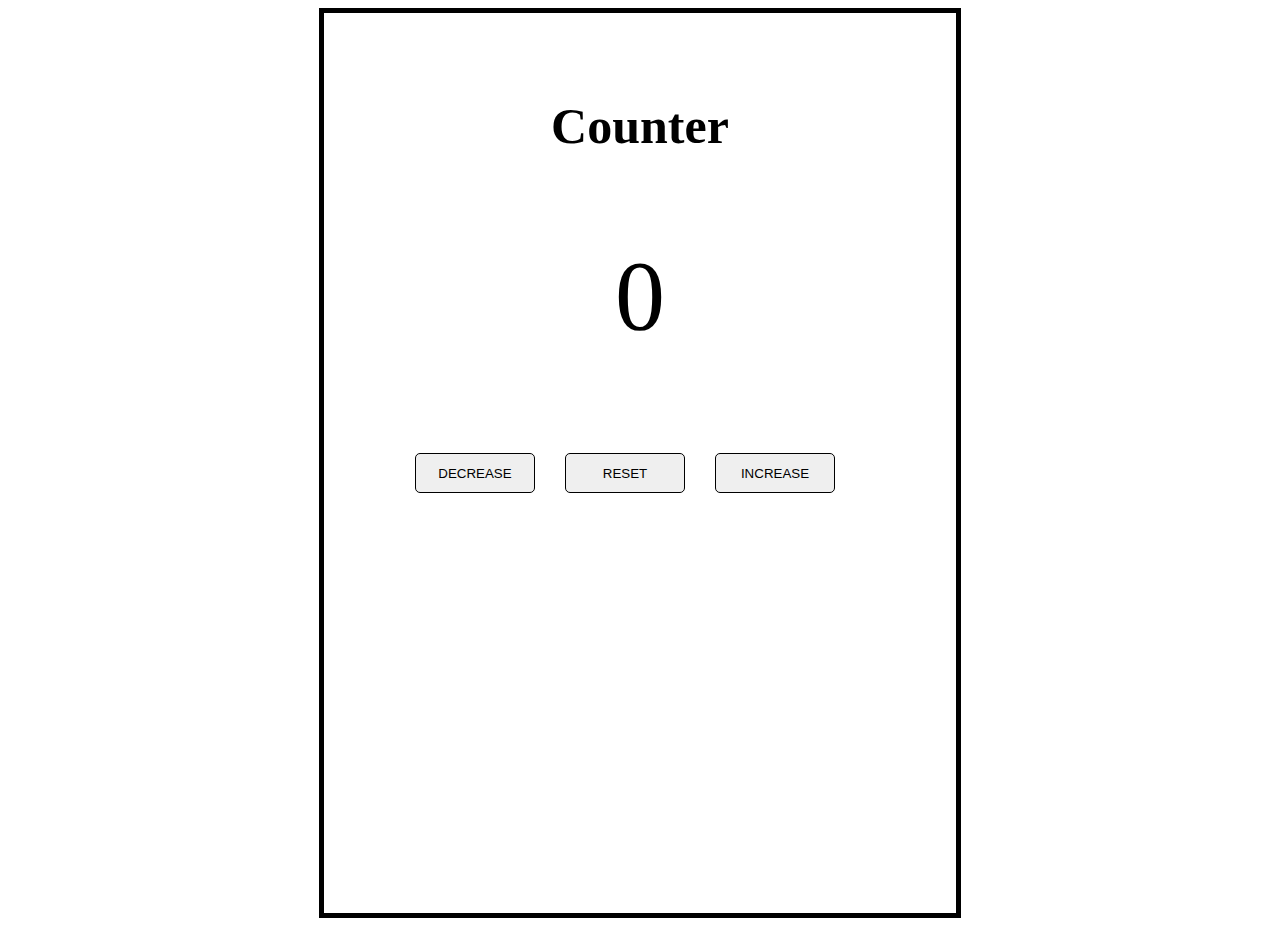
<file: TP04/exercise3/index.html>
<!DOCTYPE html>
<html lang="en">
<head>
    <meta charset="UTF-8">
    <meta http-equiv="X-UA-Compatible" content="IE=edge">
    <meta name="viewport" content="width=device-width, initial-scale=1.0">
    <title>Exercise 3</title>
    <link rel="stylesheet" href="style.css">
</head>
<body>
    <div class="wrapper">
        <div class="header">
            <h1>Counter</h1>
        </div>
        <div id="number">0</div>
        <div class="botton">
            <button type="button" id="decrease" onclick="decreaseNum()" class="btn">DECREASE</button>
            <button type="button" id="reset" onclick="resetNum()" class="btn">RESET</button>
            <button type="button" id="increase" onclick="increaseNum()" class="btn">INCREASE</button>
        </div>
    </div>
    <script>
        class Counter {
            number = 0
            constructor(number){
                if (number) this.number = number
            }

            decrease(){
                return this.number --
            }

            increase(){
                return this.number ++
            }

            reset(){
                return this.number = 0
            }
        }
        const myCounter = new Counter(localStorage.getItem("counterNum"));
        const mainNum = document.getElementById('number');
        function decreaseNum(){
            document.getElementById('number').style.color = 'red'
            myCounter.decrease()
            displayNum()
        }
        function resetNum(){
            document.getElementById('number').style.color = 'black'
            myCounter.reset()
            displayNum()
        }

        function increaseNum(){
            document.getElementById('number').style.color = 'green'
            myCounter.increase()
            displayNum()
        }

        function displayNum(){
            localStorage.setItem("counterNum", myCounter.number);
            mainNum.innerHTML = localStorage.getItem("counterNum");
        }
    </script>
</body>
</html>
</file>
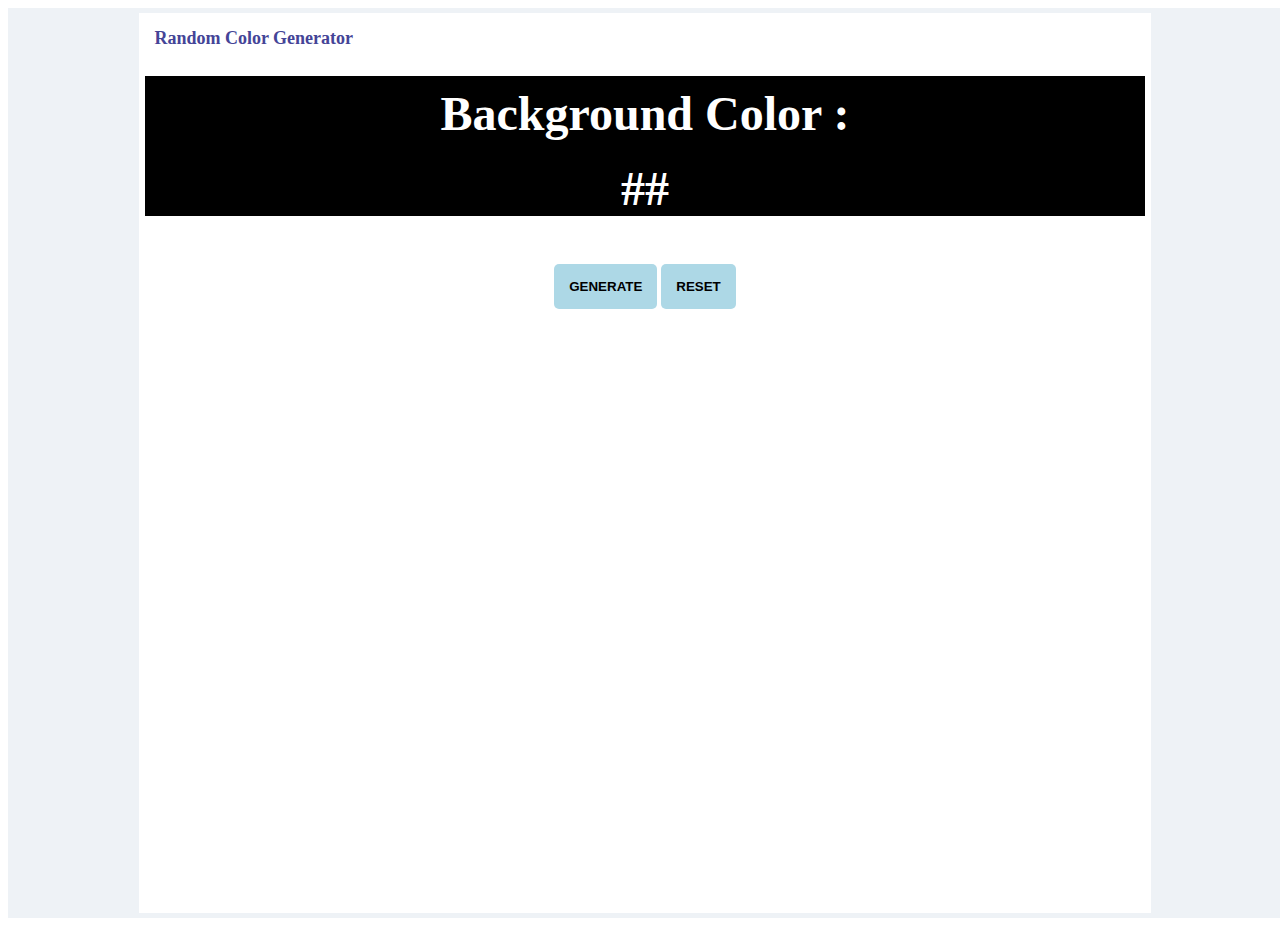
<file: TP04/exercise4/index.html>
<!DOCTYPE html>
<html lang="en">
<head>
    <meta charset="UTF-8">
    <meta http-equiv="X-UA-Compatible" content="IE=edge">
    <meta name="viewport" content="width=device-width, initial-scale=1.0">
    <title>Exercise 4</title>
    <link rel="stylesheet" href="style.css">
</head>
<body>
    <div class="wrapper">
        <di class="container">
            <div class="header-text">Random Color Generator</div>
            <div class="color-change">
                <div class="contain">
                    <h3>Background Color :</h3>
                    <p id="colorCode">##</p>
                </div>
                <div class="button">
                    <button id="generate" class="btn1">GENERATE</button>
                    <button id="reset" class="btn1">RESET</button>
                </div>
                <div class="color-generate">
                    <!-- List Color here -->
                </div>
            </div>
        </di>
    </div>
    <script>
        class Color {
            colorType = ''
            records = []
            constructor(type, records){
                this.colorType = type
                if(records) this.records = records
            }

            generate(){
                this.records.push(this.getRandomNumber())
            }

            getRandomNumber(){
                return Math.floor(Math.random()*16777215).toString(16);
            }

            getRecords(){
                return this.records
            }

            reset(){
                return this.records = []
            }
        }

        FetchAll = function () {
            var data = '';

            if (myColor.getRecords().length > 0) {
                for (i = 0; i < myColor.getRecords().length; i++) {
                    data += `
                    <div class="color-code">#${myColor.getRecords()[i]} <div class="box-color" style="background-color: #${myColor.getRecords()[i]};"></div></div>
                    `;
                    document.getElementById("colorCode").innerHTML = `#${myColor.getRecords()[i]}`
                    ChangeBG(myColor.getRecords()[i])
                }
            }
            localStorage.setItem("generateColor", JSON.stringify(myColor.getRecords()));
            

            
            return document.querySelector(".color-generate").innerHTML = data;
        };

        ChangeBG = function (color){
            document.getElementById("colorCode").style.color = "#" + color
            document.querySelector(".color-change").style.backgroundColor = "#" + color
        }

        const getColors = localStorage.getItem("generateColor")
        let myColor = new Color("hex", JSON.parse(getColors))
        let genButton = document.getElementById('generate');
        let resetButton = document.getElementById('reset');

        genButton.addEventListener("click", function(){
            myColor.generate()
            FetchAll()
        });

        resetButton.addEventListener("click", function(){
            document.getElementById("colorCode").innerHTML = ``
            ChangeBG("ffffff")
            myColor.reset()
            FetchAll()
        });

        FetchAll();
    </script>
</body>
</html>
</file>
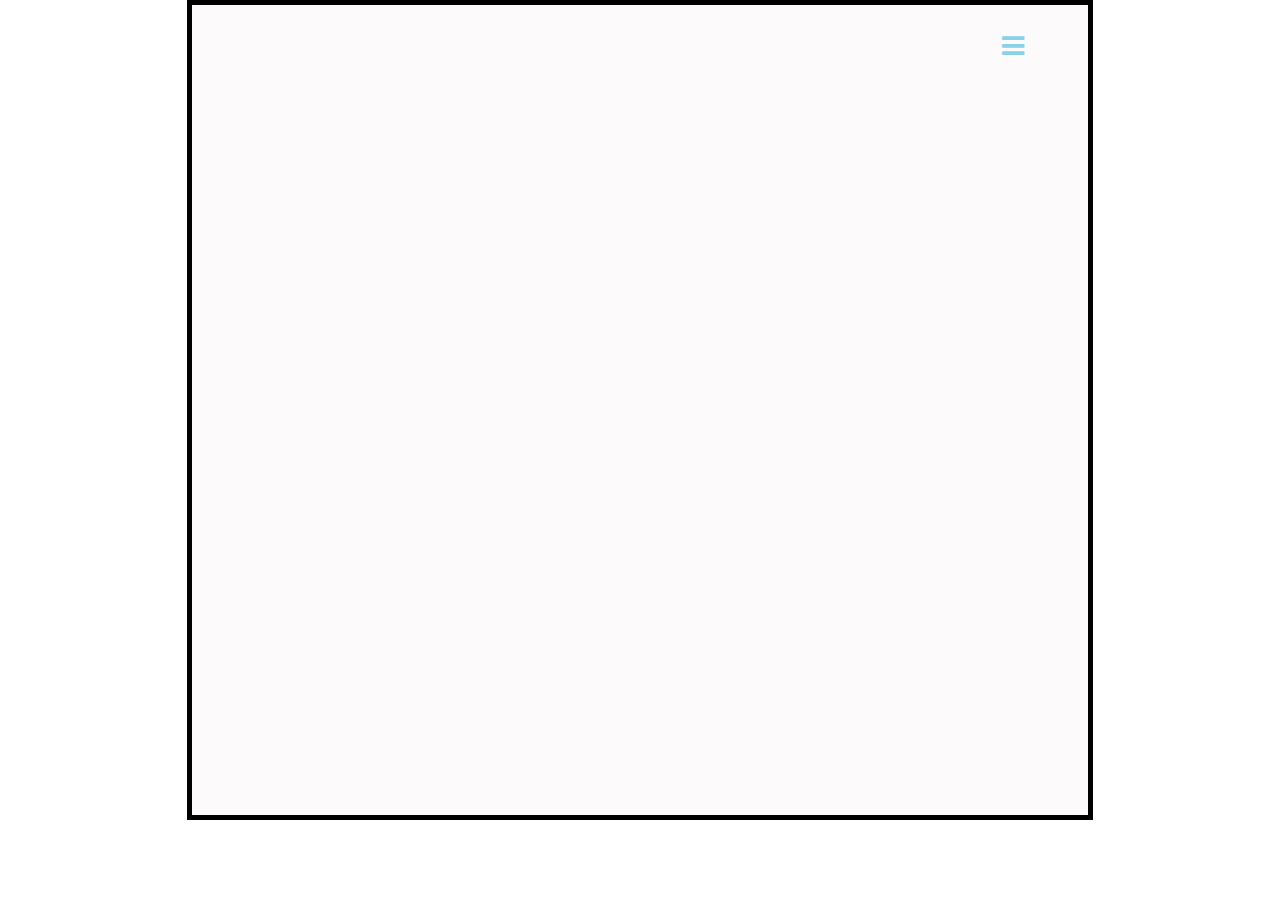
<file: TP04/exercise6/index.html>
<!DOCTYPE html>
<html lang="en">
<head>
    <meta charset="UTF-8">
    <meta http-equiv="X-UA-Compatible" content="IE=edge">
    <meta name="viewport" content="width=device-width, initial-scale=1.0">
    <title>Exercise 6</title>
    <link rel="stylesheet" href="style.css">
    <link rel="preconnect" href="https://fonts.googleapis.com">
    <link rel="preconnect" href="https://fonts.gstatic.com" crossorigin>
    <link href="https://fonts.googleapis.com/css2?family=Allura&family=Josefin+Sans&family=Poppins:wght@100;200;300;400;600;700&display=swap" rel="stylesheet">
    <link rel="stylesheet" href="https://stackpath.bootstrapcdn.com/font-awesome/4.7.0/css/font-awesome.min.css">
</head>
<body>
    <section class="header">
        <nav>
            <div class="nav-link" id="navLink">
                <div class="home">
                    <a href="#" class="home"><p>SIDE-BAR</p></a>
                    <i class="fa fa-times" onclick="hideMenu()"></i>
                </div>
                <ul>
                    <li><a href="#"><p>Home</p></a></li>
                    <li><a href="#"><p>About</p></a></li>
                    <li><a href="#"><p>Projects</p></a></li>
                    <li><a href="#"><p>Contact</p></a></li>
                </ul>
                <div class="icon">
                    <i class="fa fa-facebook"></i>
                    <i class="fa fa-twitter"></i>
                    <i class="fa fa-linkedin"></i>
                    <i class="fa fa-instagram"></i>
                    <i class="fa fa-diamond"></i>
                </div>
            </div> 
            <i class="fa fa-bars" onclick="showMenu()"></i>
        </nav>
    </section>
    </section>
    <script>
        var navLink = document.getElementById("navLink");
        function showMenu(){
            navLink.style.left = "0";
        }
        function hideMenu(){
            navLink.style.left = "-80%";
        }
    </script>
</body>
</html>
</file>
<file: TP04/exercise3/style.css>
.wrapper{
    margin: auto;
    width: 50%;
    height: 100vh;
    border: 5px solid black;
    
}
.header{
    display: flex;
    justify-content: center;
    align-items: center;
    margin-top: 50px;
}
.header h1{
    font-size: 50px;
}
#number{
    margin-top: 50px;
    display: flex;
    justify-content: center;
    align-items: center;
    font-size: 100px;
}
.botton{
    margin-top: 100px;
    display: flex;
    align-items: center;
    justify-content: center;
}
.btn{
    width: 120px;
    height: 40px;
    margin-right: 30px;
    border: 1px solid black;
    border-radius: 5px;
}
.btn:hover{
    background-color: black;
    color: white;
}
</file>
<file: TP04/exercise4/style.css>
.wrapper{
    width: 100%;
    min-height: 100vh;
    background-color: #EEF2F6;
    padding: 5px;
    display: flex;
    justify-content: center;
}
.container{
    text-align: center;
    background-color: #ffffff;
    width: 80%;
}
.header-text{
    text-align: left;
    padding: 15px;
    color: rgb(68, 68, 151);
    font-size: 18px;
    font-weight: bold;
}
.color-change{
    width: 100%;
    height: 95%;
    padding-top: 6px;
}
.contain{
    padding-top: 10px;
    background-color: black;
    color: white;
    margin: 6px;
}
.contain h3{
    margin-top: 0;
    margin-bottom: 0;
    color: white;
    font-weight: bold;
    font-size: 3rem;
    padding-bottom: 20px;
}
#colorCode{
    margin-top: 0px;
    font-weight: bold;
    font-size: 3rem;
}
.button{
    margin-bottom: 10px;
}
.btn1{
    border-radius: 5px;
    border: none;
    padding: 15px 15px;
    font-weight: bold;
    background-color: lightblue;
}
.btn1:hover{
    color: white;
    background-color: black;
}
.color-generate{
    background-color: #ffffff;
    max-height: 60vh;
    padding: 2px;
}
.color-code{
    width: 5.5rem;
    display: flex;
    align-items: center;
    justify-content: center;
}
.box-color{
    height: 15px;
    width: 15px;
    margin-left: 10px;
    border: 1px solid black;
}
</file>
<file: TP04/exercise6/style.css>
*{
    margin: 0;
    padding: 0;
    font-family: 'Poppins', sans-serif;
}
.header{
    min-height: 90vh;
    width: 70%;
    background-color: rgb(252, 250, 250);
    position: relative;
    display: flex;
    align-items: flex-start;
    justify-content: flex-end;
    margin: auto;
    border: 5px solid black;
}
nav{
    display: flex;
    padding: 2% 6%;
    justify-content: space-between;
    align-items: center;
}
.nav-link{
    position: absolute;
    background: #e4c5c5;
    height: 100%;
    width: 50%;
    top: 0;
    right: 130%;
    text-align: left;
    z-index: 2;
    transition: 1s;
}
.nav-link .home{
    display: flex;
    align-items: center;
    justify-content: space-between;
    margin-left: 20px;
    margin-right: 20px;
}
.nav-link .home a{
    text-decoration: none;
}
.nav-link .home a p{
    font-size: 24px;
    font-weight: 600;
    color: rgb(56, 13, 97);
}
.nav-link ul{
    padding: 30px;
}
.nav-link .icon{
    display: flex;
    position: absolute;
    bottom: 0px;
    left: 50%;
    transform: translate(-50%,-50%);
}
.nav-link ul li{
    list-style: none;
    display: block;
    padding: 8px 12px;
    position: relative;
}
.nav-link ul li a{
    color: rgb(134, 122, 122);
    text-decoration: none;
    font-size: 13px;
}
.nav-link ul li a p{
    font-size: 16px;
}
.nav-link ul li:hover::after{
    width: 100%;
}
nav .fa{
    display: block;
    float: right;
    color: rgb(137, 209, 233);
    margin: 10px;
    font-size: 26px;
    cursor: pointer;
}
nav .fa.fa-times{
    color: rgb(201, 137, 137);
}
</file>
